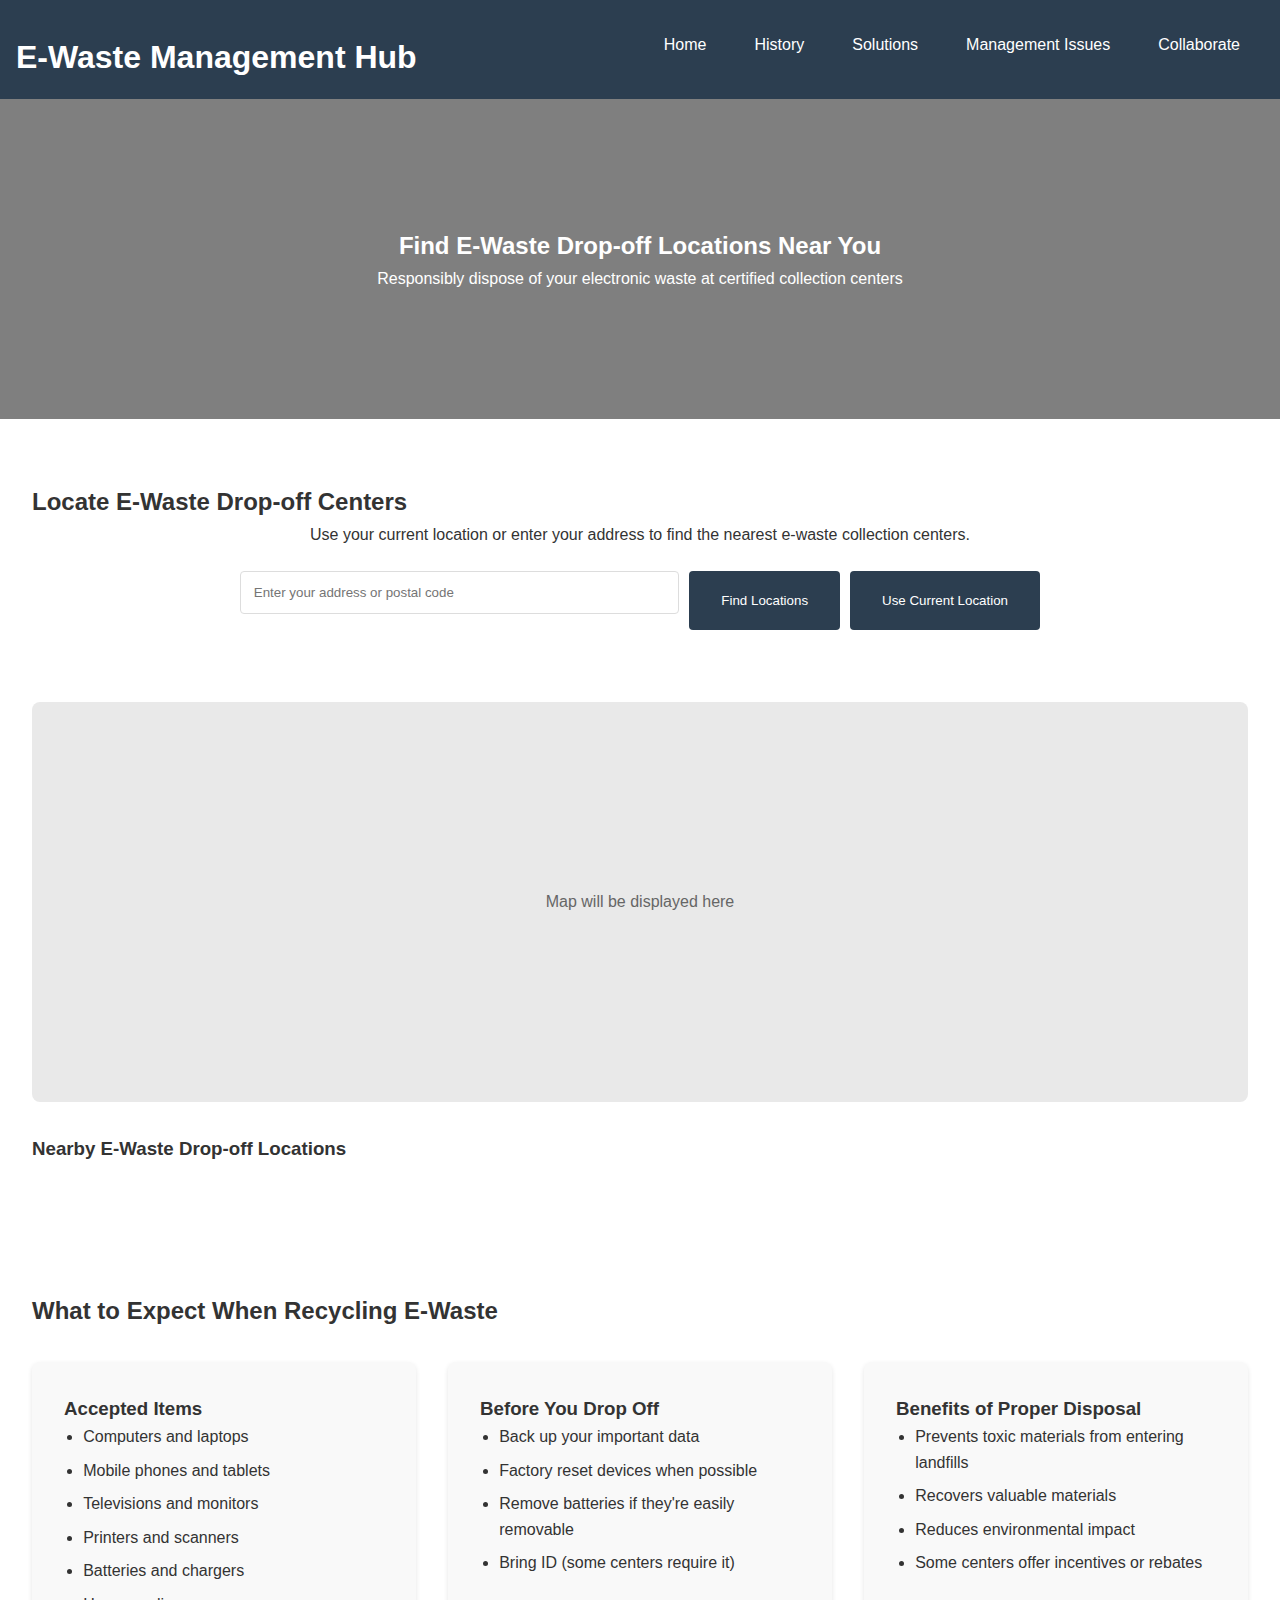
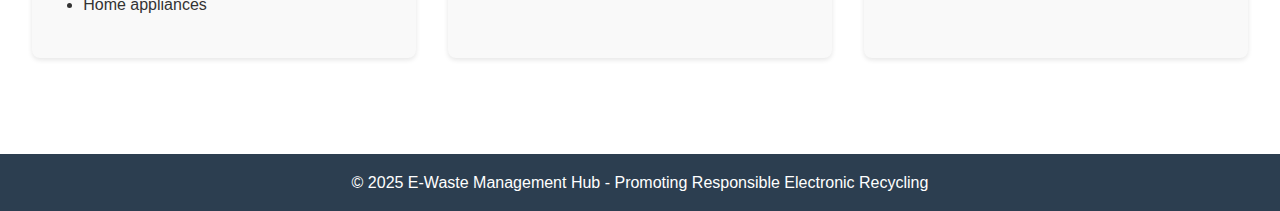
<file: locations.html>
<!DOCTYPE html>
<html>
<head>
  <meta charset="utf-8">
  <meta name="viewport" content="width=device-width">
  <title>E-Waste Drop-off Locations | E-Waste Management</title>
  <link href="locations.css" rel="stylesheet" type="text/css" />
</head>
<body>
  <header>
    <nav>
      <h1>E-Waste Management Hub</h1>
      <ul>
        <li>
          <a href="index.html">Home</a>
        </li>
        <li>
          <a href="index.html#history">History</a>
        </li>
        <li>
          <a href="index.html#solutions">Solutions</a>
        </li>
        <li>
          <a href="index.html#issues">Management Issues</a>
        </li>
        <li>
          <a href="index.html#getInvolved">Collaborate</a>
        </li>
      </ul>  
    </nav>
  </header>

  <section id="hero" class="location-hero">
    <h2>Find E-Waste Drop-off Locations Near You</h2>
    <p>Responsibly dispose of your electronic waste at certified collection centers</p>
  </section>

  <section id="find-location">
    <h2>Locate E-Waste Drop-off Centers</h2>
    <div class="location-finder">
      <p>Use your current location or enter your address to find the nearest e-waste collection centers.</p>
      <div class="location-form">
        <input type="text" id="addressInput" placeholder="Enter your address or postal code">
        <button id="findLocationBtn">Find Locations</button>
        <button id="useCurrentLocationBtn">Use Current Location</button>
      </div>
      <div id="locationStatus"></div>
    </div>
    <div id="map"></div>
    <div id="locationResults">
      <h3>Nearby E-Waste Drop-off Locations</h3>
      <div id="locationList"></div>
    </div>
  </section>

  <section id="location-info">
    <h2>What to Expect When Recycling E-Waste</h2>
    <div class="card-container">
      <div class="card">
        <h3>Accepted Items</h3>
        <ul>
          <li>Computers and laptops</li>
          <li>Mobile phones and tablets</li>
          <li>Televisions and monitors</li>
          <li>Printers and scanners</li>
          <li>Batteries and chargers</li>
          <li>Home appliances</li>
        </ul>
      </div>
      <div class="card">
        <h3>Before You Drop Off</h3>
        <ul>
          <li>Back up your important data</li>
          <li>Factory reset devices when possible</li>
          <li>Remove batteries if they're easily removable</li>
          <li>Bring ID (some centers require it)</li>
        </ul>
      </div>
      <div class="card">
        <h3>Benefits of Proper Disposal</h3>
        <ul>
          <li>Prevents toxic materials from entering landfills</li>
          <li>Recovers valuable materials</li>
          <li>Reduces environmental impact</li>
          <li>Some centers offer incentives or rebates</li>
        </ul>
      </div>
    </div>
  </section>

  <footer>
    <p>© 2025 E-Waste Management Hub - Promoting Responsible Electronic Recycling</p>
  </footer>
  
  <script src="locations.js"></script>
</body>
</html>
</file>
<file: locations.css>
* {
    margin: 0;
    padding: 0;
    box-sizing: border-box;
  }
  
  body {
    font-family: Arial, sans-serif;
    line-height: 1.6;
    color: #333;
  }
  
  header {
    background: #2c3e50;
    color: white;
    padding: 1rem;
    text-align: center;
  }
  
  nav {
    margin-top: 1rem;
    display:flex;
    flex-direction: row;
    justify-content: space-between;
  }
  nav ul{
    display:flex;
    list-style-type: none;
  }
  
  nav a {
    color: white;
    text-decoration: none;
    margin: 0 1rem;
    padding: 0.5rem;
  }
  
  nav a:hover {
    background: rgba(255, 255, 255, 0.1);
    border-radius: 4px;
  }
  
  section {
    padding: 4rem 2rem;
  }
  
  #hero {
    background: linear-gradient(rgba(0, 0, 0, 0.5), rgba(0, 0, 0, 0.5)),
                url('https://images.pexels.com/photos/2559941/pexels-photo-2559941.jpeg');
    background-size: cover;
    color: white;
    text-align: center;
    padding: 8rem 2rem;
  }
  
  #hero button {
    background: #2ecc71;
    color: white;
    border: none;
    padding: 1rem 2rem;
    margin-top: 2rem;
    cursor: pointer;
    border-radius: 4px;
  }
  
  .card-container {
    display: grid;
    grid-template-columns: repeat(auto-fit, minmax(250px, 1fr));
    gap: 2rem;
    margin-top: 2rem;
  }
  
  .card {
    background: #f9f9f9;
    padding: 2rem;
    border-radius: 8px;
    box-shadow: 0 2px 5px rgba(0,0,0,0.1);
  }
  
  #collaborateForm {
    max-width: 600px;
    margin: 0 auto;
  }
  
  input, textarea {
    width: 100%;
    padding: 0.8rem;
    margin-bottom: 1rem;
    border: 1px solid #ddd;
    border-radius: 4px;
  }
  
  textarea {
    height: 150px;
  }
  
  button {
    background: #2c3e50;
    color: white;
    border: none;
    padding: 1rem 2rem;
    cursor: pointer;
    border-radius: 4px;
  }
  
  button:hover {
    background: #134b61;
  }
  
  footer {
    background: #2c3e50;
    color: white;
    text-align: center;
    padding: 1rem;
    margin-top: 2rem;
  }
  
  /* Location finder styles */
  .location-hero {
    background: linear-gradient(rgba(0, 0, 0, 0.5), rgba(0, 0, 0, 0.5)),
                url('https://images.pexels.com/photos/159397/solar-panel-array-power-sun-electricity-159397.jpeg');
  }
  
  .location-finder {
    max-width: 800px;
    margin: 0 auto 2rem;
    text-align: center;
  }
  
  .location-form {
    display: flex;
    flex-wrap: wrap;
    gap: 10px;
    justify-content: center;
    margin: 1.5rem 0;
  }
  
  #addressInput {
    flex: 1;
    min-width: 250px;
  }
  
  #locationStatus {
    margin: 1rem 0;
    padding: 0.5rem;
    border-radius: 4px;
  }
  
  #locationStatus.error {
    background-color: #ffebee;
    color: #c62828;
    border: 1px solid #ffcdd2;
  }
  
  #map {
    height: 400px;
    margin-bottom: 2rem;
    background-color: #e9e9e9;
    border-radius: 8px;
    display: flex;
    align-items: center;
    justify-content: center;
  }
  
  #map:after {
    content: 'Map will be displayed here';
    color: #666;
  }
  
  .location-card {
    background: #f9f9f9;
    padding: 1.5rem;
    border-radius: 8px;
    box-shadow: 0 2px 5px rgba(0,0,0,0.1);
    margin-bottom: 1rem;
  }
  
  .location-card h4 {
    color: #1a5f7a;
    margin-bottom: 0.5rem;
  }
  
  .directions-btn {
    background: #4CAF50;
    color: white;
    border: none;
    padding: 0.5rem 1rem;
    margin-top: 0.5rem;
    cursor: pointer;
    border-radius: 4px;
  }
  
  .directions-btn:hover {
    background: #3e8e41;
  }
  
  #location-info ul {
    margin-left: 1.2rem;
  }
  
  #location-info li {
    margin-bottom: 0.5rem;
  }
  
  @media (max-width: 768px) {
    .location-form {
      flex-direction: column;
    }
    
    #addressInput {
      width: 100%;
    }
  }
</file>
